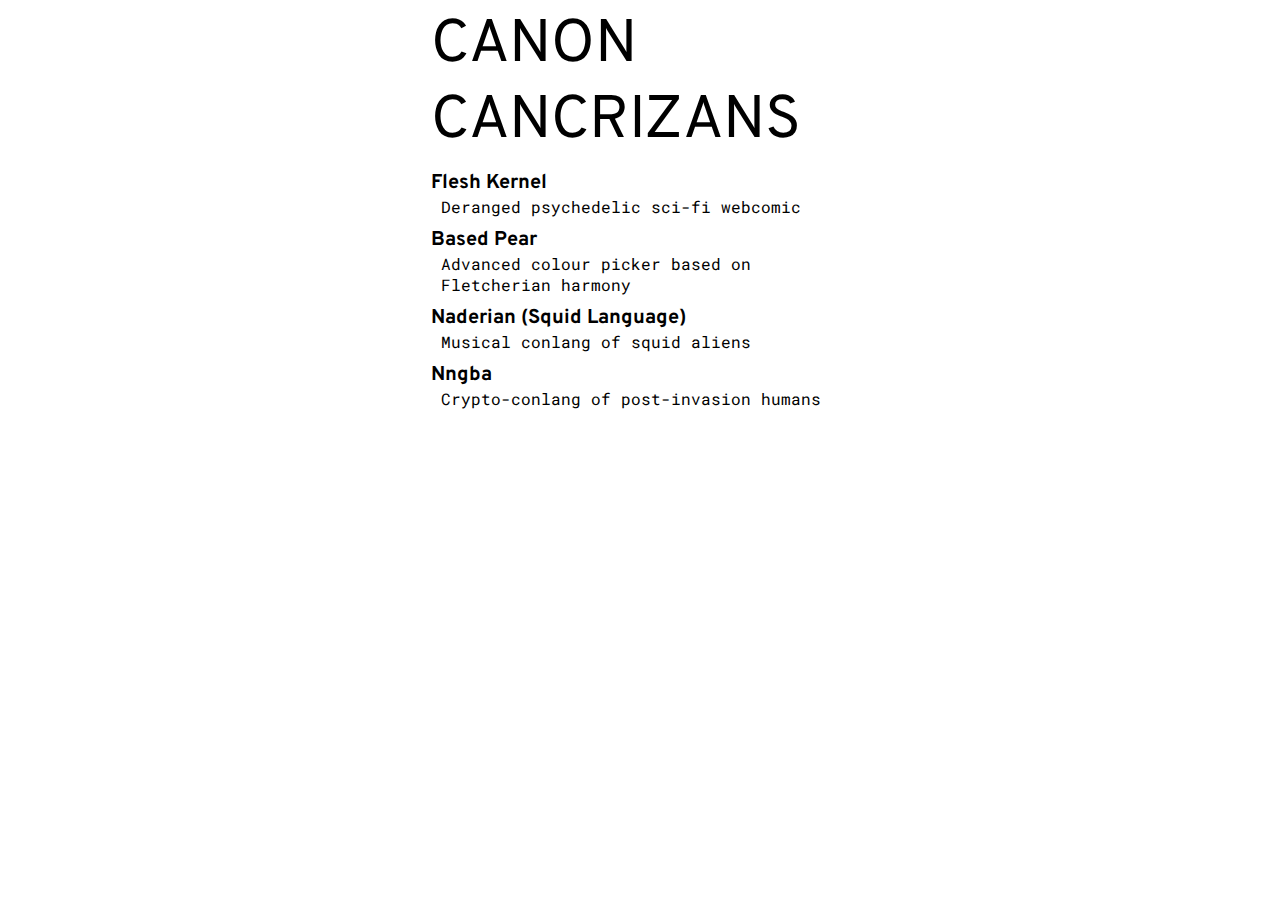
<file: index.html>
<head>
		<meta charset="utf-8">
		<title>Cancrizans Canon</title>
		<link href="https://fonts.googleapis.com/css?family=Overpass:400,700|Roboto+Mono&display=swap" rel="stylesheet"> 
		<link rel="stylesheet" type="text/css" href="style.css">
</head>
<body>
	<div id="maincolumn">
		<div id="title">CANON<br>CANCRIZANS</div>

		

		<div class="item">
			<div class="itemname"><a href="http://fleshkernel.cfw.me">Flesh Kernel</a></div>
			<div class="itemdesc">Deranged psychedelic sci-fi webcomic</div>
		</div>

		<div class="item">
			<div class="itemname"><a href="based-pear/index.html">Based Pear</a></div>
			<div class="itemdesc">Advanced colour picker based on Fletcherian harmony</div>
		</div>

		<div class="item">
			<div class="itemname"><a href="squid/index.html">Naderian (Squid Language)</a></div>
			<div class="itemdesc">Musical conlang of squid aliens</div>
		</div>

		<div class="item">
			<div class="itemname"><a href="nngba/index.html">Nngba</a></div>
			<div class="itemdesc">Crypto-conlang of post-invasion humans</div>
		</div>


	</div>
</body>
</file>
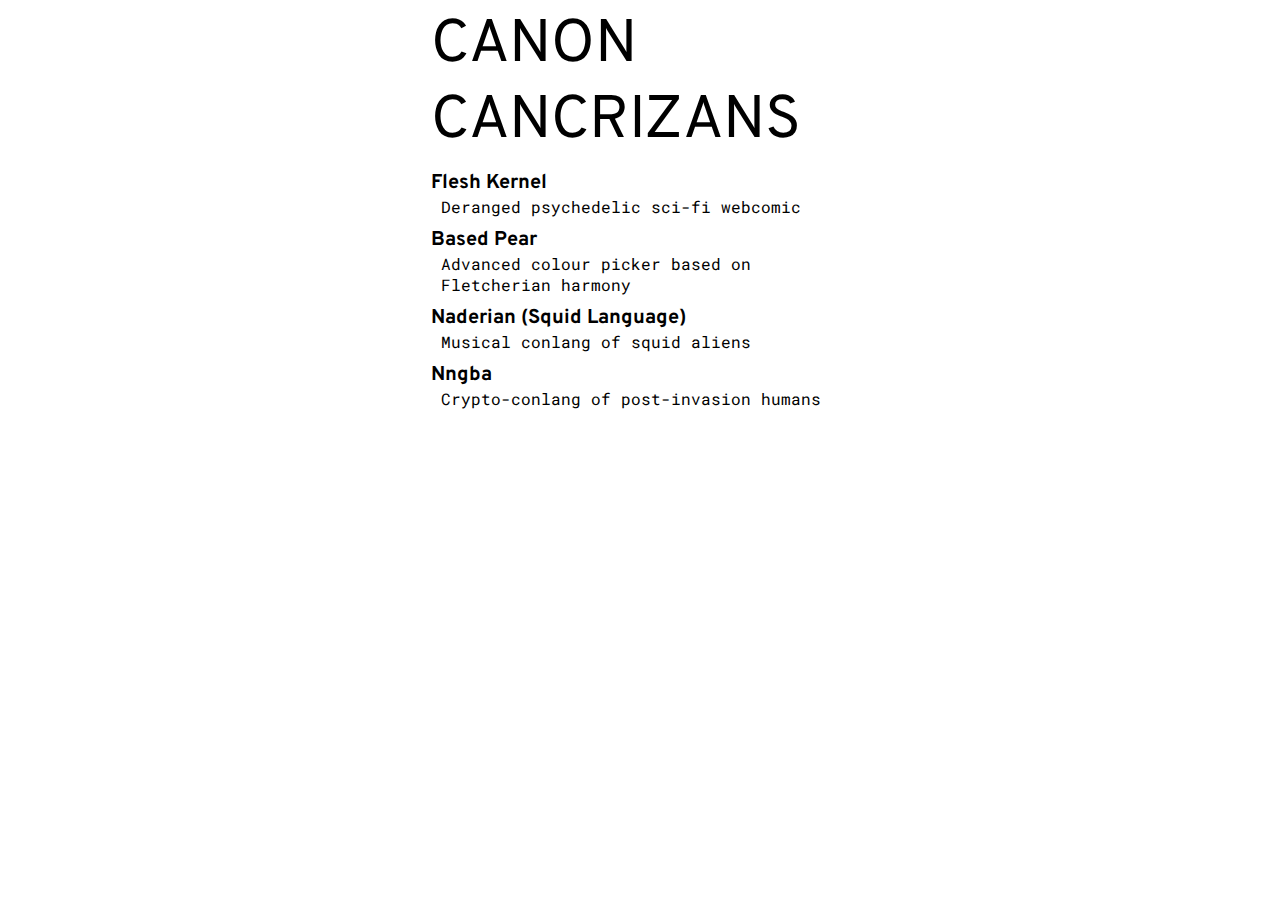
<file: index_bu.html>
<head>
		<meta charset="utf-8">
		<title>Cancrizans Canon</title>
		<link href="https://fonts.googleapis.com/css?family=Overpass:400,700|Roboto+Mono&display=swap" rel="stylesheet"> 
		<link rel="stylesheet" type="text/css" href="style.css">
</head>
<body>
	<div id="maincolumn">
		<div id="title">CANON<br>CANCRIZANS</div>

		

		<div class="item">
			<div class="itemname"><a href="http://fleshkernel.cfw.me">Flesh Kernel</a></div>
			<div class="itemdesc">Deranged psychedelic sci-fi webcomic</div>
		</div>

		<div class="item">
			<div class="itemname"><a href="based-pear/index.html">Based Pear</a></div>
			<div class="itemdesc">Advanced colour picker based on Fletcherian harmony</div>
		</div>

		<div class="item">
			<div class="itemname"><a href="squid/index.html">Naderian (Squid Language)</a></div>
			<div class="itemdesc">Musical conlang of squid aliens</div>
		</div>

		<div class="item">
			<div class="itemname"><a href="nngba/index.html">Nngba</a></div>
			<div class="itemdesc">Crypto-conlang of post-invasion humans</div>
		</div>


	</div>
</body>
</file>
<file: style.css>
body {


}

#maincolumn {
	width: 33%;
	display: block;
	margin-left: auto;
	margin-right: auto;
}

@media screen and (max-width: 600px) {
  #maincolumn {
    width: 100%;
  }
}


#title{


    font-family: 'Overpass', sans-serif;

    font-size: 60px;
    font-weight: 400;
}


.item{
	margin-top:10px;
	margin-bottom: 10px;
}

.item a{
	text-decoration: none;
}

.item a:link{
	color:black;
}

.item a:hover{
	color:gray;
}

.itemname{
    font-family: 'Overpass', sans-serif;

    font-size: 20px;
    font-weight: 700;
}
.itemdesc{
	font-family: 'Roboto Mono', monospace;
	margin-left:10px;
}
</file>
